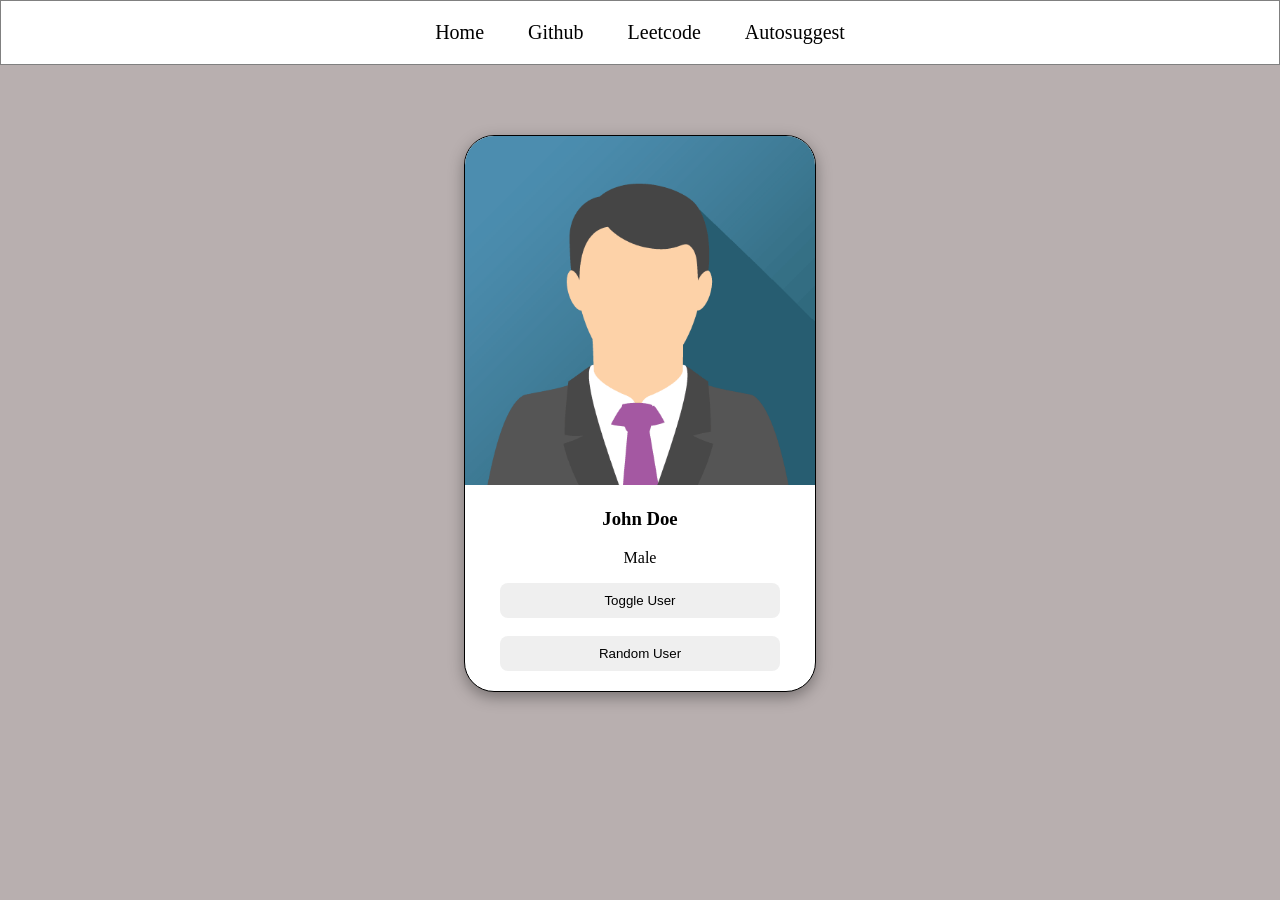
<file: target/classes/static/index.html>
<!DOCTYPE html>
<html lang="en">
<head>
    <meta charset="UTF-8">
    <meta name="viewport" content="width=device-width, initial-scale=1.0">
    <title>Auto Suggest</title>
    <link rel="stylesheet" href="index.css">
</head>
<body>

    <div class="navbar">
        <a href="">Home</a>
        <a href="https://github.com/">Github</a>
        <a href="">Leetcode</a>
        <a href="">Autosuggest</a>
    </div>

    <div class="card">
        <img id="user-image" src="john.png" alt="Image not found">

        <h3 id="user-name">John Doe</h3>

        <p id="user-gender">Male</p>

        <button onclick="toggleUser()">Toggle User</button>

        <br><br>

        <button onclick="randomUser()">Random User</button>
    </div>

    <script src="index.js"></script>

</body>
</html>
</file>
<file: target/classes/static/index.css>
body{
    margin: 0px;
    background-color: rgb(184, 175, 175);
}

h1 {
    color: red;
}

.navbar{
    border-style: solid;
    border-width: 1px;
    border-color: gray;
    padding: 20px;
    text-align: center;
    background-color: white;
}

.navbar a{
    padding: 20px;
    text-decoration: none;
    color: black;
    font-size: 20px;
}

.navbar a:hover{
    color: blue;
    background-color: aqua;
}

.card{
    border: 1px solid black;
    width: 350px;
    border-radius: 30px;
    text-align: center;
    margin-top: 70px;
    overflow: hidden;
    /* margin-left: 40%; */
    margin-left: auto;
    margin-right: auto;
    padding-bottom: 20px;
    background-color: white;
    box-shadow: rgba(0, 0, 0, 0.35) 0px 5px 15px;
}

.card img{
    /* width: 300px; */
    width: 100%;
}

.card button{
    border-style: none;
    padding: 10px;
    width: 80%;
    border-radius: 8px;
}
</file>
